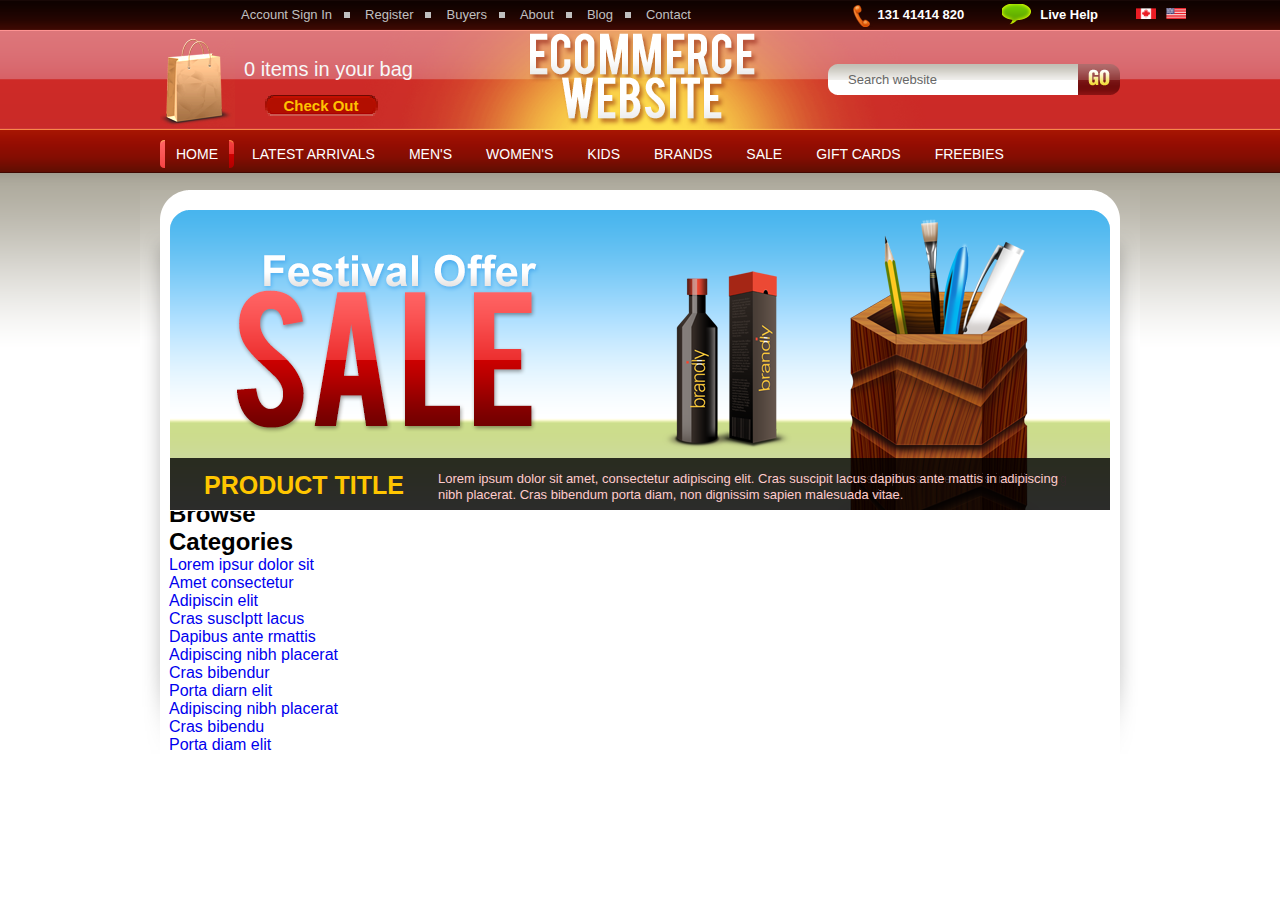
<file: html/index.html>
<!DOCTYPE html>
<html lang="en">
<head>
    <meta charset="UTF-8">
    <meta name="viewport" content="width=device-width, initial-scale=1.0">
    <title>妙味课堂</title>
<link href="style/CSS.css" rel="stylesheet" />
</head>
<body>

<div id="top">
    <ul class="top_menu">
        <li><a href="#">Account Sign In</a></li>
        <li><a href="#">Register</a></li>
        <li><a href="#">Buyers</a></li>
        <li><a href="#">About</a></li>
        <li><a href="#">Blog</a></li>
        <li class="no_dot"><a href="#">Contact</a></li>
    </ul>
    <ul class="top_bar">
        <li class="phone">131 41414 820</li>
        <li class="help"><a href="#">Live Help</a></li>
        <li class="space"><a href="#"><img src="images/top1.gif"width="20" height="11" alt="加拿大" title="加拿大"/></a></li>
        <li><a href="#"><img src="images/top2.gif" width="20" height="11" alt="美国" title="美国"/></a></li>
    </ul>
</div>
<div id="header">
    <div id="shopping">
        <p>0 items in your bag</p>
        <a href="#">Check Out</a>
    </div>
    <h1 title="ECOMMERCE WEBSITE"><a href=""></a><img src="images/logo.png" alt="logo"/></a></h1>
    <div class="search">
        <form action="">
            <input class="text" type="text" value="Search website" />
            <input class="btn" type="submit" value=""/>
        </form>
    </div>
</div>
<ul id="nav">
    <li class="active"><a href="#"><strong><span>HOME</span></strong></a></li>
    <li><a href="#"><strong><span>LATEST ARRIVALS</span></strong></a></li>
    <li><a href="#"><strong><span>MEN'S</span></strong></a></li>
    <li><a href="#"><strong><span>WOMEN'S</span></strong></a></li>
    <li><a href="#"><strong><span>KIDS</span></strong></a></li>
    <li><a href="#"><strong><span>BRANDS</span></strong></a></li>
    <li><a href="#"><strong><span>SALE</span></strong></a></li>
    <li><a href="#"><strong><span>GIFT CARDS</span></strong></a></li>
    <li><a href="#"><strong><span>FREEBIES</span></strong></a></li>
</ul>
<div id="content">
    <div id="content_top">
        <div id="content_bottom">
           <div id="ad">
               <ul>
                   <li>
                       <a href="#"><img src="images/banner/1.png" alt="PRODUCT TITLE"/></a>
                   </li>
               </ul>
               <h2>PRODUCT TITLE</h2>
               <p>Lorem ipsum dolor sit amet, consectetur adipiscing elit. Cras suscipit lacus dapibus ante mattis in adipiscing
                nibh placerat. Cras bibendum porta diam, non dignissim sapien malesuada vitae.
                </p>
               <div class="bg"></div>
           </div>
           <div id="main" class="clear">
               <div id="side">
                   <div class="module_menu">
                       <h2><strong><span>Browse Categories</span></strong></h2>
                  <div class="list">
                      <ul>
                          <li><a href="#">Lorem ipsur dolor sit</a></li>
                          <li><a href="#">Amet consectetur</a></li>
                          <li><a href="#">Adipiscin elit</a></li>
                          <li><a href="#">Cras suscIptt lacus</a></li>
                          <li><a href="#">Dapibus ante rmattis</a></li>
                          <li><a href="#">Adipiscing nibh placerat</a></li>
                          <li><a href="#">Cras bibendur</a></li>
                          <li><a href="#">Porta diarn elit</a></li>
                          <li><a href="#">Adipiscing nibh placerat</a></li>
                          <li><a href="#">Cras bibendu</a></li>
                          <li><a href="#">Porta diam elit</a></li>
                      </ul>
                  </div>
                    </div>
               </div>
               <div id="wrap">
                   
               </div>
           </div>

        </div>
    </div>
</div>
<div id="footer"></div>

</body>
</html>
</file>
<file: html/style/CSS.css>
/*瑟瑟发抖 害怕*/
body,ul,p,h1,h2,h3,h4,dl,dd,form,input,textarea,select
{
    padding:0px;margin:0px;font-family:arial;
}
li{list-style:none;}
img{border:none;}
a{text-decoration: none;}
a:hover{text-decoration: underline;}
body {background: #ffffff url(../images/body_bg.png) repeat-x;}
#top {position: absolute; top: 4px;left: 226px; width: 960px;height:30px;margin: 0 auto;}

.top_menu {float:left;}
.top_menu li {float: left;background: url(../images/top_tb.png)no-repeat
     right 8px;font-size: 13px;line-height: 22px;padding-right: 18px;padding-left: 15px;}
.top_menu a {color: #c0c0c0;}
.top_menu a:hover {color: #fff;}
.top_menu .no_dot {background: none;margin-right: 10px;}

.top_bar {float: right;}
.top_bar li {float: left;height:30px ;color:#fff;font-weight: bold;font-size: 13px;line-height: 22px;}
.top_bar .phone {background: url(../images/top_tb.png)no-repeat 4px -29px;padding:0 38px;}
.top_bar .help {background: url(../images/top_tb.png)no-repeat -4px -65px;padding:0 38px;}
.top_bar .help a{color: #fff;}
.top_bar .space {margin-right: 10px;}
 
#header {width: 960px;height: 100px;margin: 0 auto; position: relative;top:30px;background: url(../images/header_bg.png);}
#shopping {width: 260px;height: 100px;background:url(../images/shopping.png) no-repeat;position: relative;}
#shopping p {color: #f7f7f7;font-size: 20px;font-family: Arial;padding:28px 0 0 84px;}
#shopping a {display: block; width: 114px;height: 23px;background: url(../images/shopping.png) no-repeat 0 -101px;position: absolute;top: 64px;left: 104px;
font-size: 15px;color:#ffc200;text-decoration: none;font-weight:bold;text-align: center;line-height: 23px;}
#shopping a:hover {color: #ffe388;}
#header h1 {width: 238px;position: absolute;top: 0px;left: 50%;margin-left: -119px;}

#header .search {top:34px ;right: 0;}
.search {width: 292px;height: 31px;background: url(../images/search.png)no-repeat;position: absolute;}
.search .text {position: absolute;top: 0;left: 20px;width: 250px;height: 30px;background: none;border: none;font-size: 13px;color: #666;outline: none;}
.search .btn {position: absolute;top: 0;right: 0;width: 42px;height: 30px;background: none;border: none;}

#nav {height: 36px;width: 960px;margin: 0 auto;padding-top: 30px;}
#nav li{float: left;height: 28px;margin-right: 2px;}
#nav a{float: left;height: 28px;text-decoration: none;color: #fff;font-size: 14px;
    font-family: Arial;line-height: 28px;padding-top: 10px;}
#nav strong{float: left;height: 28px;font-weight: normal;}
#nav span{float: left;height: 28px;padding:0 16px;}

#nav a:hover, #nav .active a:hover {background: url(../images/nav_active.png) repeat-x 0px -56px;}
#nav a:hover strong, #nav .active strong {background: url(../images/nav_active.png) no-repeat }
#nav a:hover span, #nav .active span {background: url(../images/nav_active.png) no-repeat right -28px;}

#content {width: 1000px;margin: 24px auto 0;background: url(../images/content_bg.png) repeat-y -1000px 0;}
#content_top {width: 1000px;background: url(../images/content_bg.png) no-repeat;}
#content_bottom {width: 1000px;background: url(../images/content_bg.png)no-repeat -2000px bottom;padding-top: 10px;}

#ad {width:940px ;height: 300px;position: relative;top: 10px; margin: 0 auto;}
#ad ul {position: absolute;top: 0;left: 0;z-index: 1;}
#ad li {position: absolute;top: 0;left: 0;}
#ad h2 {position: absolute;bottom: 10px;left: 0;z-index: 3;width: 268px;text-align: center; font-size: 25px;
    font-family: "Arial"; color: rgb(255, 198, 0);font-weight: bold;}
#ad p {left: 268px;bottom: 7px; font-size: 13px;font-family: "Arial";color: rgb(255, 204, 204);line-height: 16px;
text-align: left;position: absolute;z-index: 3;line-height: 16px;width: 630px;}
#ad .bg {width: 940px;height: 52px;background: #000;filter: alpha(opacity:0.8);
    opacity: 0.8;position: absolute;bottom:0;left: 0;z-index: 2;}

#main {width: 942px;margin: 0 auto;}
#side {width: 210px;float: left;}
#wrap {width: 706px;float: right;}

.clear {zoom:1;}
.clear:after{content: '';display: block;clear: both;}
</file>
